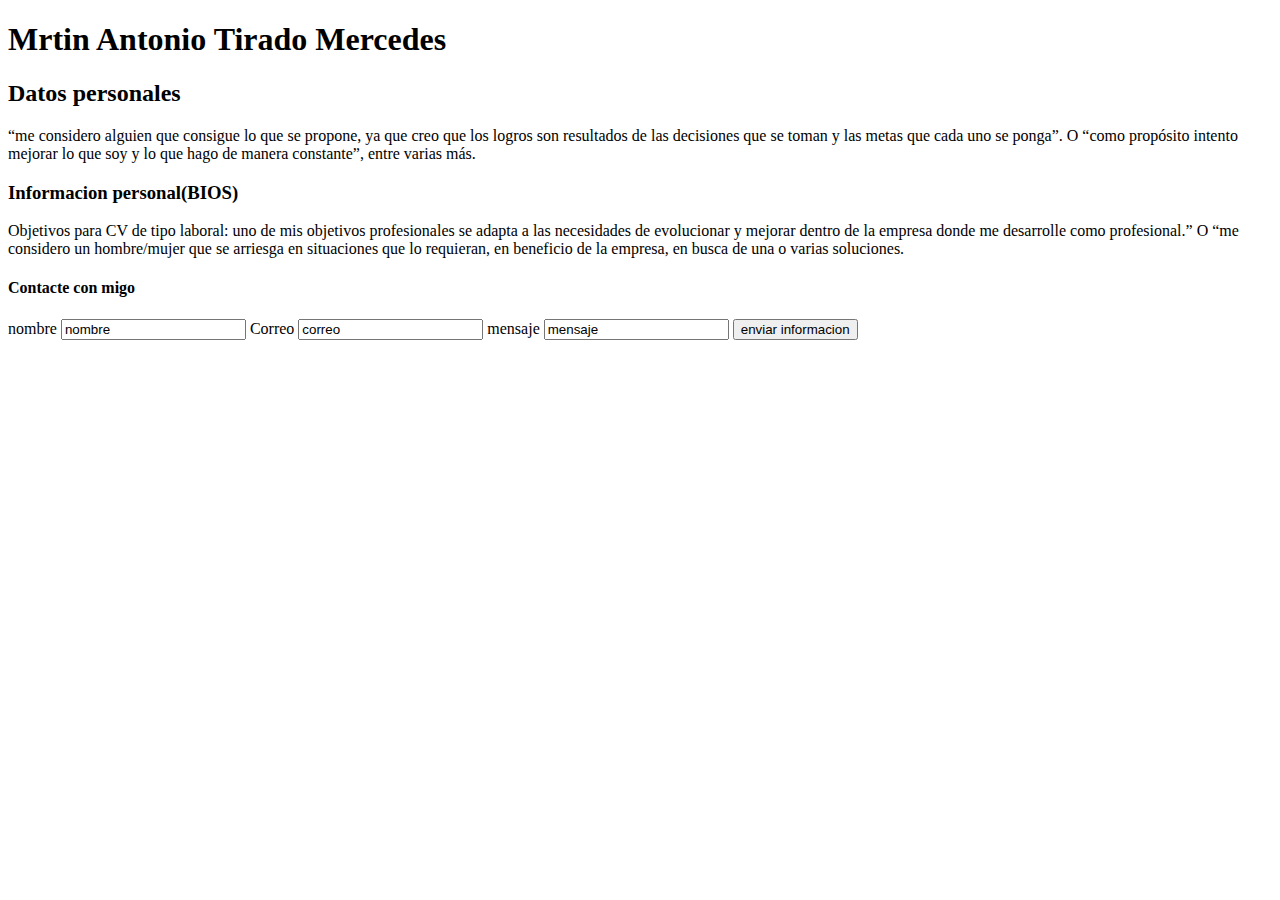
<file: static/css/curriculum.html>
<!DOCTYPE html>
<html>
<head>
	<title>Curriculum</title>
</head>
<body>

   <h1>Mrtin Antonio Tirado Mercedes </h1>

   <h2>Datos personales</h2>
   <p>
	“me considero alguien que consigue lo que se propone, ya que creo que los logros son resultados de las decisiones que se toman y las metas que cada uno se ponga”. O “como propósito intento mejorar lo que soy y lo que hago de manera constante”, entre varias más.

  </p>

<h3>Informacion personal(BIOS)</h3>
  <P>
	Objetivos para CV de tipo laboral: uno de mis objetivos profesionales se adapta a las necesidades de evolucionar y mejorar dentro de la empresa donde me desarrolle como profesional.” O “me considero un hombre/mujer que se arriesga en situaciones que lo requieran, en beneficio de la empresa, en busca de una o varias soluciones.
  </P>

 <h4>Contacte con migo </h4>
<form>

  <label for="nombre">nombre</label>
 <input type="text" name="nombre" value="nombre">
<label for="correo">Correo</label>
<input type="text" name="correo" value="correo">
<label for="mensaje ">mensaje</label>
<input type="textarea" name="mensaje" value ="mensaje">
<input type="submit" name="enviar " value="enviar informacion">
 </form>
</body>
</html>
</file>
